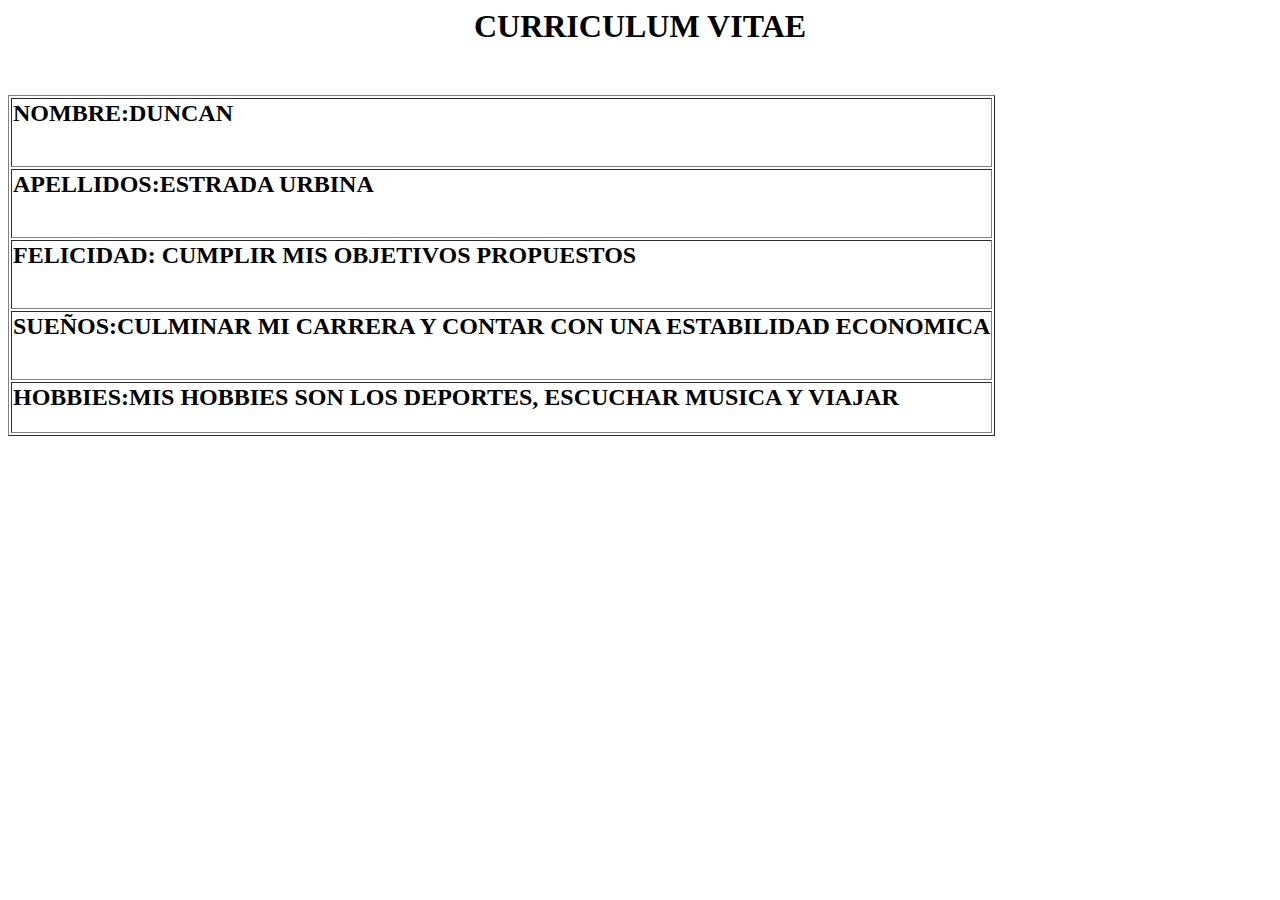
<file: CV.html>
<html>
	<head>
		<title>Curriculum</title>
	</head>	


	<body>

		<h1><p align="CENTER">CURRICULUM VITAE</p></h1><br>
		
		<div style="text-align:center;">			
		<TABLE BORDER="1" >
			<TR>
				<TD>
					<h2>NOMBRE:DUNCAN</h2>
					<br>
				</TD>
			</TR>
			<TR>
				<TD>	
					<h2>APELLIDOS:ESTRADA URBINA</h2>
					<br>
				</TD>
			</TR>
			<TR>
				<TD>
					<h2>FELICIDAD: CUMPLIR MIS OBJETIVOS PROPUESTOS</h2>
					<br>
				</TD>
			</TR>
			<TR>
				<TD>
					<h2>SUEÑOS:CULMINAR MI CARRERA Y CONTAR CON UNA ESTABILIDAD ECONOMICA</h2>
					<br>
				</TD>
			</TR>	
			<TR>
				<TD>
					<h2>HOBBIES:MIS HOBBIES SON LOS DEPORTES, ESCUCHAR MUSICA Y VIAJAR</h2>
				</TD>

			</TR>	
		</TABLE>		
	</body>	


</html>
</file>
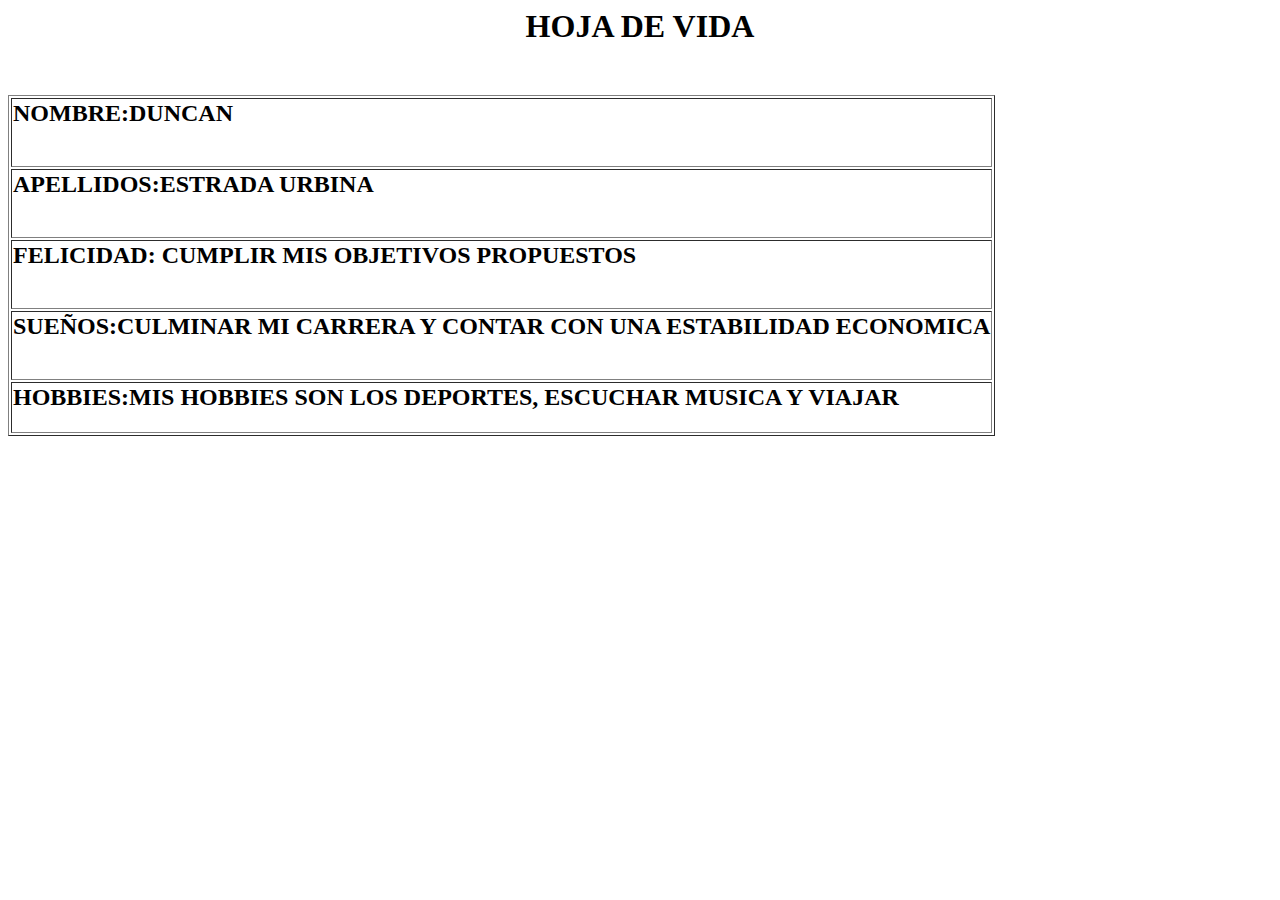
<file: HVPSANDRAPATRICIA.html>
<html>
	<head>
		<title>Curriculum</title>
	</head>	


	<body>

		<h1><p align="CENTER">HOJA DE VIDA</p></h1><br>
		
		<div style="text-align:center;">			
		<TABLE BORDER="1" >
			<TR>
				<TD>
					<h2>NOMBRE:DUNCAN</h2>
					<br>
				</TD>
			</TR>
			<TR>
				<TD>	
					<h2>APELLIDOS:ESTRADA URBINA</h2>
					<br>
				</TD>
			</TR>
			<TR>
				<TD>
					<h2>FELICIDAD: CUMPLIR MIS OBJETIVOS PROPUESTOS</h2>
					<br>
				</TD>
			</TR>
			<TR>
				<TD>
					<h2>SUEÑOS:CULMINAR MI CARRERA Y CONTAR CON UNA ESTABILIDAD ECONOMICA</h2>
					<br>
				</TD>
			</TR>	
			<TR>
				<TD>
					<h2>HOBBIES:MIS HOBBIES SON LOS DEPORTES, ESCUCHAR MUSICA Y VIAJAR</h2>
				</TD>

			</TR>	
		</TABLE>		
	</body>	


</html>
</file>
